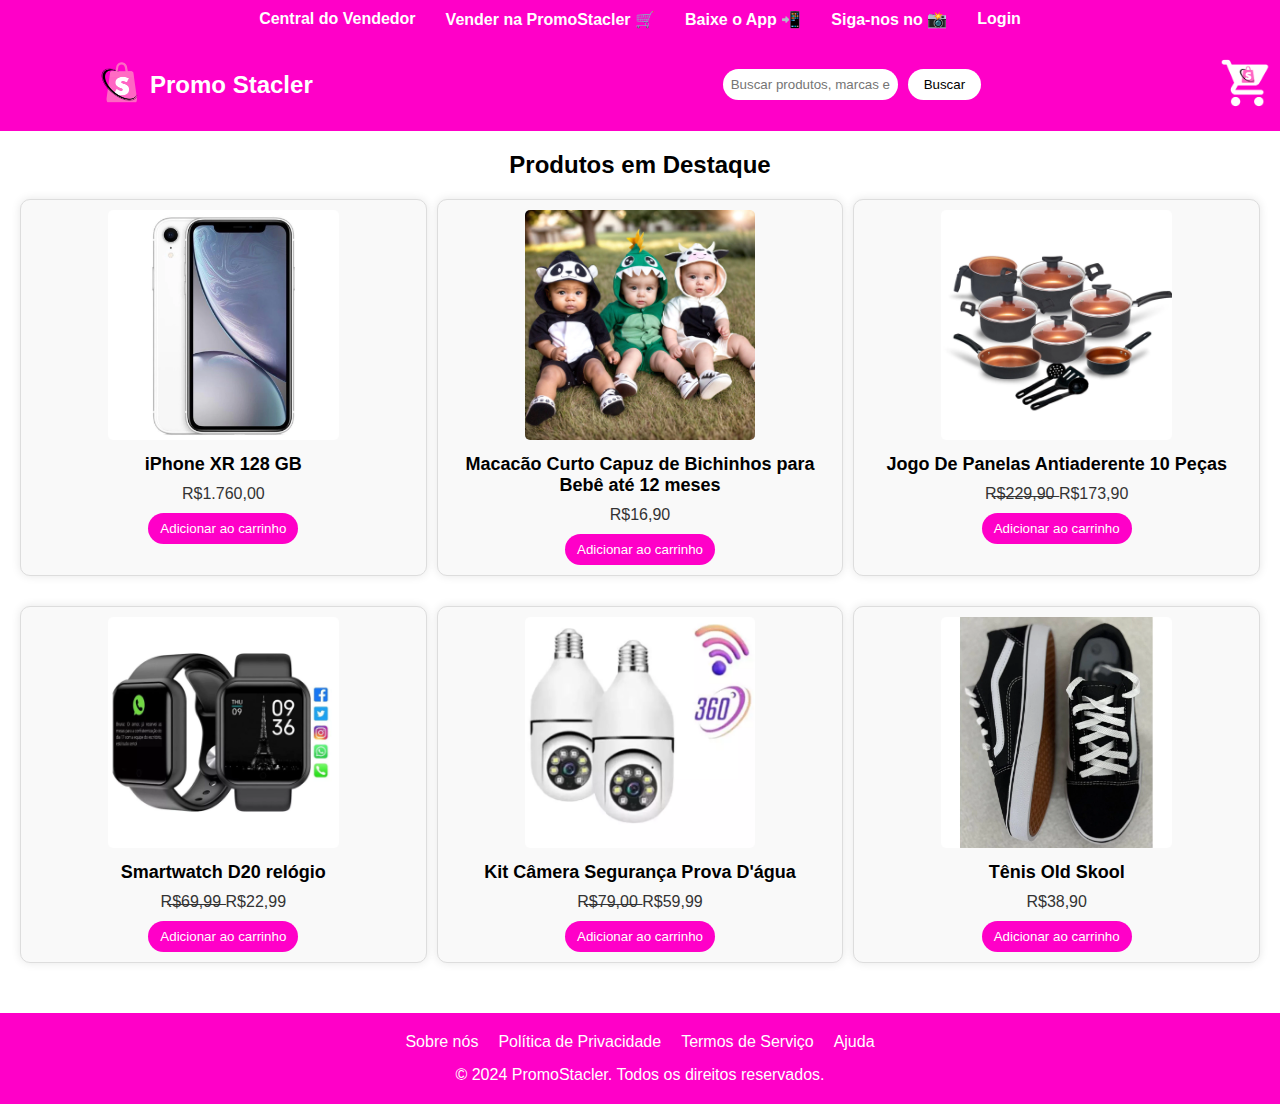
<file: PromoStacler/index.html>
<!DOCTYPE html>
<html lang="pt-br">
<head>
  <meta charset="UTF-8">
  <meta name="viewport" content="width=device-width, initial-scale=1.0">
  <title>PromoStacler</title>
  <link rel="stylesheet" href="promostacler/css/style.css">
  <style>
    /* Estilo do cabeçalho */
    .header {
      display: flex;
      align-items: center;
      justify-content: space-between;
      padding: 10px 20px;
      background-color: #ff00c8;
      color: #ffffff;
    }

    /* Contêiner da logo e texto */
    .header .logo-container {
      display: flex;
      align-items: center;
      margin-right: 10px; /* Ajuste da distância para a barra de pesquisa */
    }

    .header .logo img {
      max-width: 100%;
      margin-left: 35%;
    }

    .header .logo-text {
      font-size: 24px;
      font-weight: bold;
      margin-left: 10px;
    }

    .header .search-bar {
      flex-grow: 1;
      display: flex;
      margin-left: 400px;
    }

    .header .search-bar input {
      width: 40%;
      padding: 8px;
      border-radius: 20px;
      border: none;
    }

    .header .search-bar button {
      padding: 8px 16px;
      background-color: #fff;
      border: none;
      border-radius: 20px;
      cursor: pointer;
      margin-left: 10px;
    }

    .header .cart button {
      padding: 8px 16px;
      background-color: #fff;
      border: none;
      border-radius: 20px;
      cursor: pointer;
    }

    /* Estilo da seção de produtos */
    .products {
      padding: 20px;
    }

    .products h2 {
      text-align: center;
      margin-bottom: 20px;
    }

    .product-list {
      display: flex;
      justify-content: space-between;
      flex-wrap: wrap;
      gap: 10px; /* Espaçamento reduzido entre os produtos */
    }

    .product-card {
      flex: 1 1 calc(30% - 10px); /* Tamanho dos cards ajustado para o layout */
      background-color: #f9f9f9;
      border: 1px solid #ddd;
      border-radius: 10px;
      padding: 10px;
      text-align: center;
    }

    .product-card img {
      max-width: 60%;
      border-radius: 5px;
    }

    .product-card h3 {
      font-size: 18px;
      margin: 10px 0;
    }

    .product-card p {
      font-size: 16px;
      color: #333;
    }

    .product-card button {
      padding: 8px 12px;
      background-color: #ff00c8;
      color: #fff;
      border: none;
      border-radius: 20px;
      cursor: pointer;
      margin-top: 10px;
    }

    /* Estilo do Rodapé */
    footer {
      background-color: #ff00c8;
      color: #fff;
      padding: 20px;
      text-align: center;
    }

    footer .footer-links {
      display: flex;
      justify-content: center;
      gap: 20px;
      margin-bottom: 15px;
    }

    footer .footer-links a {
      color: #fff;
      text-decoration: none;
    }

    footer .footer-links a:hover {
      text-decoration: underline;
    }

    footer .social-icons {
      display: flex;
      justify-content: center;
      gap: 15px;
    }

    footer .social-icons a {
      color: #fff;
      font-size: 20px;
      text-decoration: none;
    }

    footer .social-icons a:hover {
      color: #ff00c8;
    }
  </style>
</head>
<body>

  <div class="header-container">
    <nav class="nav">
      <ul>
        <li><a href="centralDoVendedor.html">Central do Vendedor</a></li>
        <li><a href="venderNaPromostacler.html">Vender na PromoStacler 🛒</a></li>
        <li><a href="https://www.play.google.com/store/apps/details?id=com.PromoStacler.br&hl=pt_BR">Baixe o App 📲</a></li>
        <li><a href="https://www.instagram/PromoStacler/">Siga-nos no 📸</a></li>
        <!-- Corrigido o link do Login -->
        <li><a href="login.html">Login</a></li>
      </ul>
    </nav>  
    <header class="header">
      <div class="logo-container">
        <div class="logo">
          <img src="images/logo.png" alt="Promo Stacler Logo" width="120">
        </div>
        <div class="logo-text">Promo Stacler</div>
      </div>
      <div class="search-bar">
        <input type="text" placeholder="Buscar produtos, marcas e muito mais...">
        <button>Buscar</button>
      </div>
      <div class="logo">
        <a href="carrinho.html">
          <img src="images/carrinho.png" alt="Imagem Clicável" width="100"></a>
      </div>
    </header>
  </div>

  <section class="products">
    <h2>Produtos em Destaque</h2>
    <div class="product-list">
      <div class="product-card">
        <img src="images/aifom.webp" alt="Produto 1">
        <h3>iPhone XR 128 GB</h3>
        <p>R$1.760,00</p>
        <button>Adicionar ao carrinho</button>
      </div>
      <div class="product-card">
        <img src="images/dinossauro.webp" alt="Produto 2">
        <h3>Macacão Curto Capuz de Bichinhos para Bebê até 12 meses</h3>
        <p>R$16,90</p>
        <button>Adicionar ao carrinho</button>
      </div>
      <div class="product-card">
        <img src="images/panela.webp" alt="Produto 3">
        <h3>Jogo De Panelas Antiaderente 10 Peças</h3>
        <p>R̶$̶2̶2̶9̶,̶9̶0̶  R$173,90</p>
        <button>Adicionar ao carrinho</button>
      </div>
    </div>
    <div class="product-list">
      <div class="product-card">
        <img src="images/relogio.webp" alt="Produto 1">
        <h3>Smartwatch D20 relógio</h3>
        <p>R̶̶̶$̶̶̶6̶̶̶9̶̶̶,̶̶̶9̶̶̶9̶̶̶ R$22,99</p>
        <button>Adicionar ao carrinho</button>
      </div>
      <div class="product-card">
        <img src="images/camera.webp" alt="Produto 2">
        <h3>Kit Câmera Segurança Prova D'água</h3>
        <p>R̶$̶7̶9̶,̶0̶0̶  R$59,99</p>
        <button>Adicionar ao carrinho</button>
      </div>
      <div class="product-card">
        <img src="images/tenis.webp" alt="Produto 3">
        <h3>Tênis Old Skool</h3>
        <p>R$38,90</p>
        <button>Adicionar ao carrinho</button>
      </div>
    </div>
  </section>

  <!-- Rodapé -->
  <footer>
    <div class="footer-links">
      <a href="#">Sobre nós</a>
      <a href="#">Política de Privacidade</a>
      <a href="#">Termos de Serviço</a>
      <a href="#">Ajuda</a>
    </div>
    <div class="social-icons">
      <a href="#" title="Facebook"><i class="fab fa-facebook"></i></a>
      <a href="#" title="Instagram"><i class="fab fa-instagram"></i></a>
      <a href="#" title="Twitter"><i class="fab fa-twitter"></i></a>
    </div>
    <p>&copy; 2024 PromoStacler. Todos os direitos reservados.</p>
  </footer>

</body>
</html>
</file>
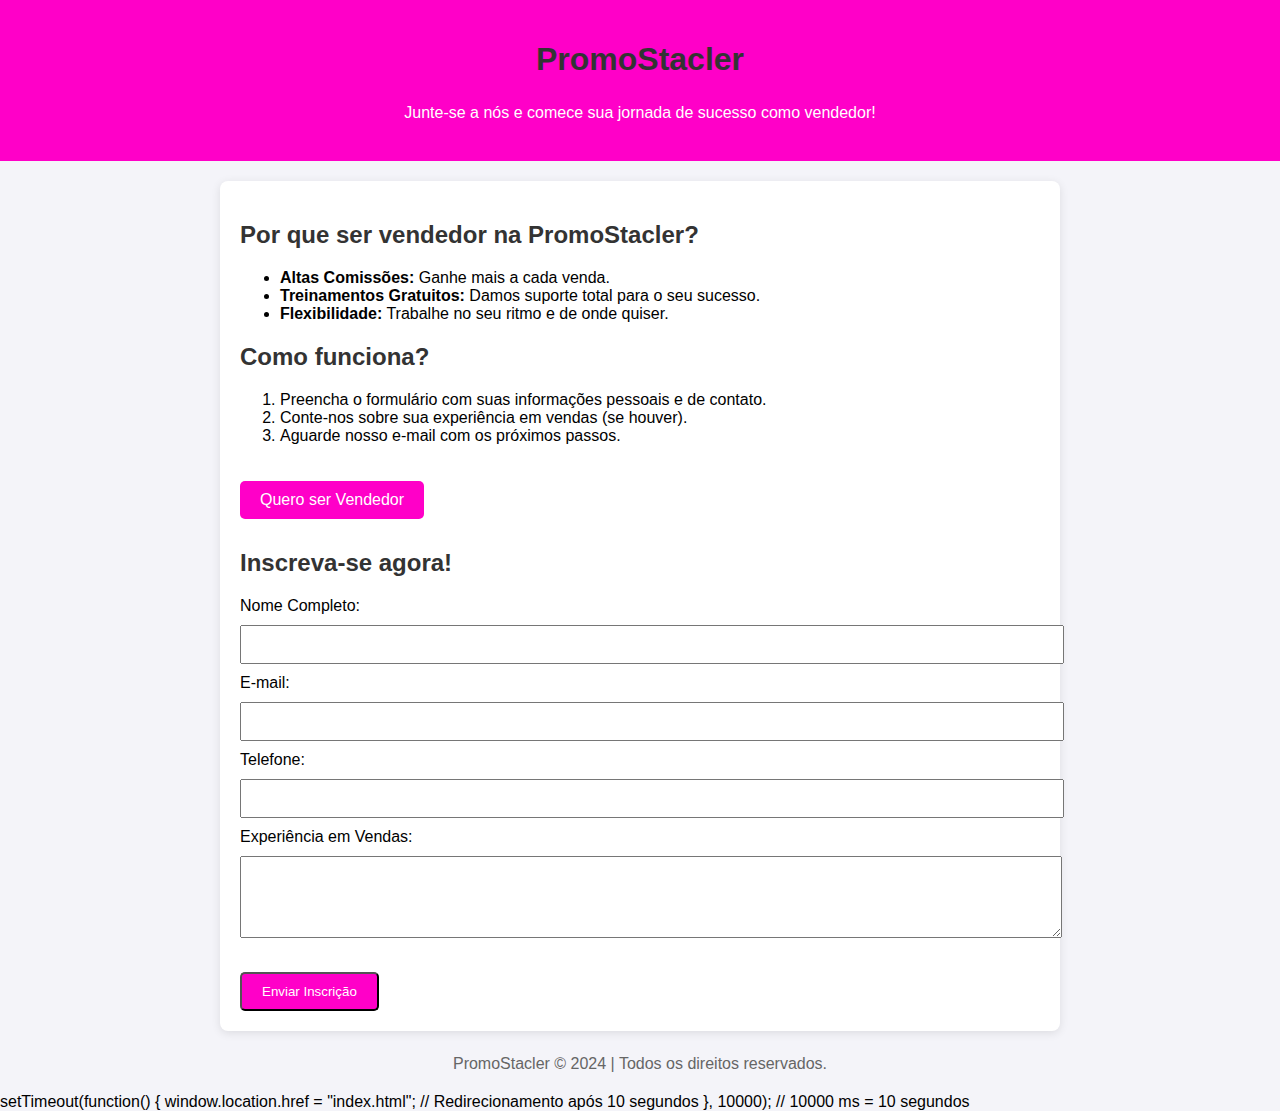
<file: PromoStacler/centralDoVendedor.html>
<!DOCTYPE html>
<html lang="pt-BR">
<head>
    <meta charset="UTF-8">
    <meta name="viewport" content="width=device-width, initial-scale=1.0">
    <title>PromoStacler - Torne-se um Vendedor</title>
    <style>
        body {
            font-family: Arial, sans-serif;
            margin: 0;
            padding: 0;
            background-color: #f4f4f9;
        }
        header {
            background-color: #ff00c8;
            color: white;
            text-align: center;
            padding: 20px;
        }
        main {
            max-width: 800px;
            margin: 20px auto;
            padding: 20px;
            background: white;
            border-radius: 8px;
            box-shadow: 0 2px 10px rgba(0, 0, 0, 0.1);
        }
        h1, h2 {
            color: #333;
        }
        p {
            line-height: 1.6;
        }
        .button {
            display: inline-block;
            margin-top: 20px;
            padding: 10px 20px;
            background-color: #ff00c8;
            color: white;
            text-decoration: none;
            border-radius: 5px;
        }
        .button:hover {
            background-color: #ff00c8;
        }
        footer {
            text-align: center;
            margin-top: 20px;
            color: #666;
        }
        #success-message {
            display: none;
            margin-top: 20px;
            padding: 15px;
            background-color: #d4edda;
            color: #155724;
            border: 1px solid #c3e6cb;
            border-radius: 5px;
        }
    </style>
</head>
<body>

<header>
    <h1>PromoStacler</h1>
    <p>Junte-se a nós e comece sua jornada de sucesso como vendedor!</p>
</header>

<main>
    <h2>Por que ser vendedor na PromoStacler?</h2>
    <ul>
        <li><strong>Altas Comissões:</strong> Ganhe mais a cada venda.</li>
        <li><strong>Treinamentos Gratuitos:</strong> Damos suporte total para o seu sucesso.</li>
        <li><strong>Flexibilidade:</strong> Trabalhe no seu ritmo e de onde quiser.</li>
    </ul>

    <h2>Como funciona?</h2>
    <ol>
        <li>Preencha o formulário com suas informações pessoais e de contato.</li>
        <li>Conte-nos sobre sua experiência em vendas (se houver).</li>
        <li>Aguarde nosso e-mail com os próximos passos.</li>
    </ol>

    <a href="#formulario" class="button">Quero ser Vendedor</a>

    <form id="formulario" style="margin-top: 30px;" onsubmit="return enviarFormulario(event)">
        <h2>Inscreva-se agora!</h2>
        <label for="nome">Nome Completo:</label><br>
        <input type="text" id="nome" name="nome" required style="width: 100%; padding: 10px; margin: 10px 0;"><br>
        
        <label for="email">E-mail:</label><br>
        <input type="email" id="email" name="email" required style="width: 100%; padding: 10px; margin: 10px 0;"><br>
        
        <label for="telefone">Telefone:</label><br>
        <input type="tel" id="telefone" name="telefone" required style="width: 100%; padding: 10px; margin: 10px 0;"><br>
        
        <label for="experiencia">Experiência em Vendas:</label><br>
        <textarea id="experiencia" name="experiencia" rows="4" style="width: 100%; padding: 10px; margin: 10px 0;"></textarea><br>
        
        <button type="submit" class="button">Enviar Inscrição</button>
    </form>

    <div id="success-message">
        Sua inscrição foi enviada com sucesso! Entraremos em contato em breve.
    </div>
</main>

<footer>
    <p>PromoStacler &copy; 2024 | Todos os direitos reservados.</p>
</footer>

<script>
    function enviarFormulario(event) {
        event.preventDefault(); // Impede o envio real do formulário
        document.getElementById('formulario').reset(); // Limpa o formulário
        document.getElementById('success-message').style.display = 'block'; // Exibe a mensagem de sucesso

        // Rola para o topo da página
        window.scrollTo({ top: 0, behavior: 'smooth' });

        // Redireciona para a página inicial após 10 segundos
        setTimeout(function() {
            window.location.href = "index.html"; // Página para a qual será redirecionado
        }, 10000); // Tempo em milissegundos (10000ms = 10 segundos)

        return false; // Garante que a página não será recarregada
    }
</script>

</script>
setTimeout(function() {
    window.location.href = "index.html"; // Redirecionamento após 10 segundos
}, 10000); // 10000 ms = 10 segundos
</script>
</body>
</html>
</file>
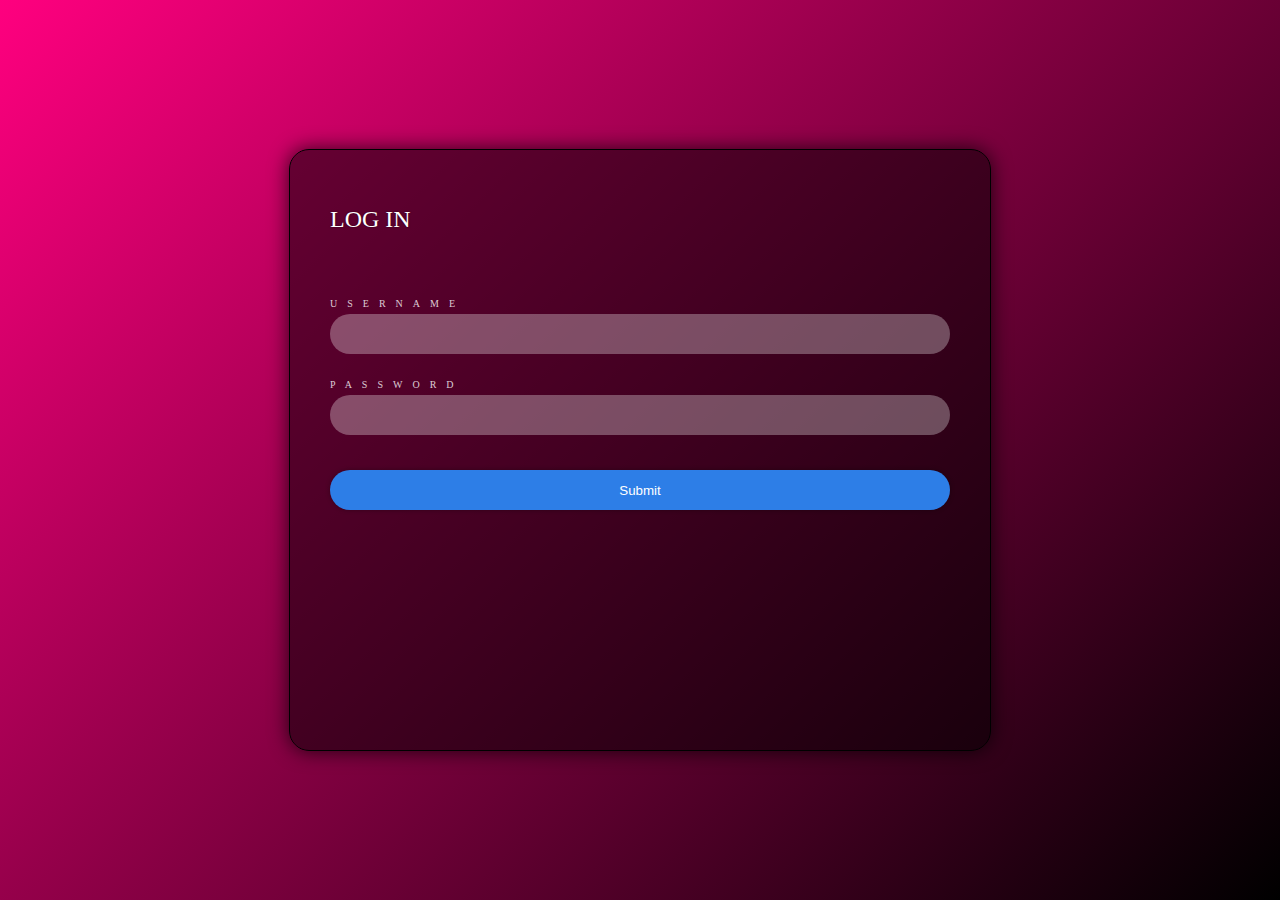
<file: PromoStacler/login.html>
<!doctype html>
<html lang="pt-br">
  <head>
    <meta charset="utf-8">
    <meta name="viewport" content="width=device-width, initial-scale=1">
    <title>LOG IN</title>
    <style>
        body {
            margin: 0;
            display: flex;
            justify-content: center;
            align-items: center;
            height: 100vh;
            background: linear-gradient(135deg, #ff007f, #000000); /* Gradiente rosa e preto */
            color: white;
        }

        .login {
            border: 1px solid black;
            width: 700px;
            height: 600px;
            background: rgba(0, 0, 0, 0.5); /* Fundo semi-transparente para contraste */
            color: white;
            border-radius: 20px;
            box-shadow: 0px 0px 20px rgba(0, 0, 0, 0.75);
            overflow: hidden;
        }

        form {
            display: flex;
            flex-direction: column;
            box-sizing: border-box;
            padding: 40px;
            width: 100%;
            height: 100%;
            gap: 5px;
        }

        h1 {
            font-weight: normal;
            font-size: 24px;
            text-shadow: 0px 0px 2px rgba(0, 0, 0, 0.5);
            margin-bottom: 60px;
        }

        label {
            color: rgba(255, 255, 255, 0.8);
            text-transform: uppercase;
            font-size: 10px;
            letter-spacing: 10px;
        }

        input {
            background: rgba(255, 255, 255, 0.3);
            height: 40px;
            line-height: 40px;
            border-radius: 20px;
            padding: 0px 20px;
            border: none;
            margin-bottom: 20px;
            color: white;
        }

        button {
            background: rgb(45, 126, 231);
            height: 40px;
            line-height: 40px;
            border-radius: 40px;
            border: none;
            margin: 10px 0px;
            box-shadow: 0px 0px 5px rgba(0, 0, 0, 0.3);
            color: white;
        }
    </style>
  </head>
  <body>
    <div class="login">
        <form id="loginForm">
            <h1>LOG IN</h1>
            <label>Username</label>
            <input type="text" id="username">
            <label>Password</label>
            <input type="password" id="password">
            <button type="submit">Submit</button>
        </form>
    </div>
    <script>
      document.addEventListener("DOMContentLoaded", () => {
        const savedUsername = localStorage.getItem("username");
        const savedPassword = localStorage.getItem("password");
        if (savedUsername) document.getElementById("username").value = savedUsername;
        if (savedPassword) document.getElementById("password").value = savedPassword;
      });

      document.getElementById("loginForm").addEventListener("submit", (e) => {
        e.preventDefault(); // Evita recarregar a página
        const username = document.getElementById("username").value;
        const password = document.getElementById("password").value;

        // Salvar credenciais no localStorage
        localStorage.setItem("username", username);
        localStorage.setItem("password", password);

        // Redirecionar para a página inicial
        window.location.href = "index.html"; // A página para onde o usuário será redirecionado
      });
    </script>
  </body>
</html>
</file>
<file: PromoStacler/promostacler/css/style.css>
/* Resetando as margens e padding */
* {
  margin: 0;
  padding: 0;
  box-sizing: border-box;
}

body {
  font-family: Arial, sans-serif;
  background-color: #ffffff;
  color: #000000;
}

/* Cabeçalho combinado */
.header-container {
  background-color: #ff00c8; /* Fundo rosa */
  color: #ffffff; /* Texto branco */
}

.header {
  display: flex;
  justify-content: space-between;
  align-items: center;
  padding: 10px 20px;
}

.header .logo img {
  max-width: 100%;
}

.header .search-bar input {
  width: 400px;
  padding: 8px;
  border-radius: 20px;
  border: none;
}

.header .search-bar button {
  padding: 8px 16px;
  background-color: #fff;
  border: none;
  border-radius: 20px;
  cursor: pointer;
}

.header .cart button {
  padding: 8px 16px;
  background-color: #fff;
  border: none;
  border-radius: 20px;
  cursor: pointer;
}

/* Barra de navegação */
.nav {
  padding: 10px 20px;
  text-align: center;
}

.nav ul {
  list-style-type: none;
  display: flex;
  justify-content: center;
}

.nav ul li {
  margin: 0 15px;
}

.nav ul li a {
  text-decoration: none;
  color: #ffffff; /* Texto branco */
  font-weight: bold;
}

/* Produtos */
.products {
  padding: 20px;
}

.products h2 {
  text-align: center;
  margin-bottom: 20px;
}

.product-list {
  display: flex;
  justify-content: space-around;
  flex-wrap: wrap;
}

.product-card {
  background-color: #fff;
  border-radius: 8px;
  box-shadow: 0 0 10px rgba(3, 3, 3, 0.1);
  padding: 5px;
  width: 200px;
  text-align: center;
  margin-bottom: 30px;
}

.product-card img {
  max-width: 100%;
  border-radius: 8px;
}

.product-card h3 {
  margin: 10px 0;
}

.product-card p {
  color: #000000;
  font-size: 18px;
  margin: 5 px 0;
}

.product-card button {
  padding: 10px;
  background-color: #f75fb2;
  color: #fff;
  border: none;
  border-radius: 20px;
  cursor: pointer;
}

.product-card button:hover {
  background-color: #d6549b;
}

/* Rodapé */
.footer {
  background-color: #ff00c8;
  color: #fff;
  text-align: center;
  padding: 10px;
  position: fixed;
  width: 100%;
  bottom: 0;
}
</file>
